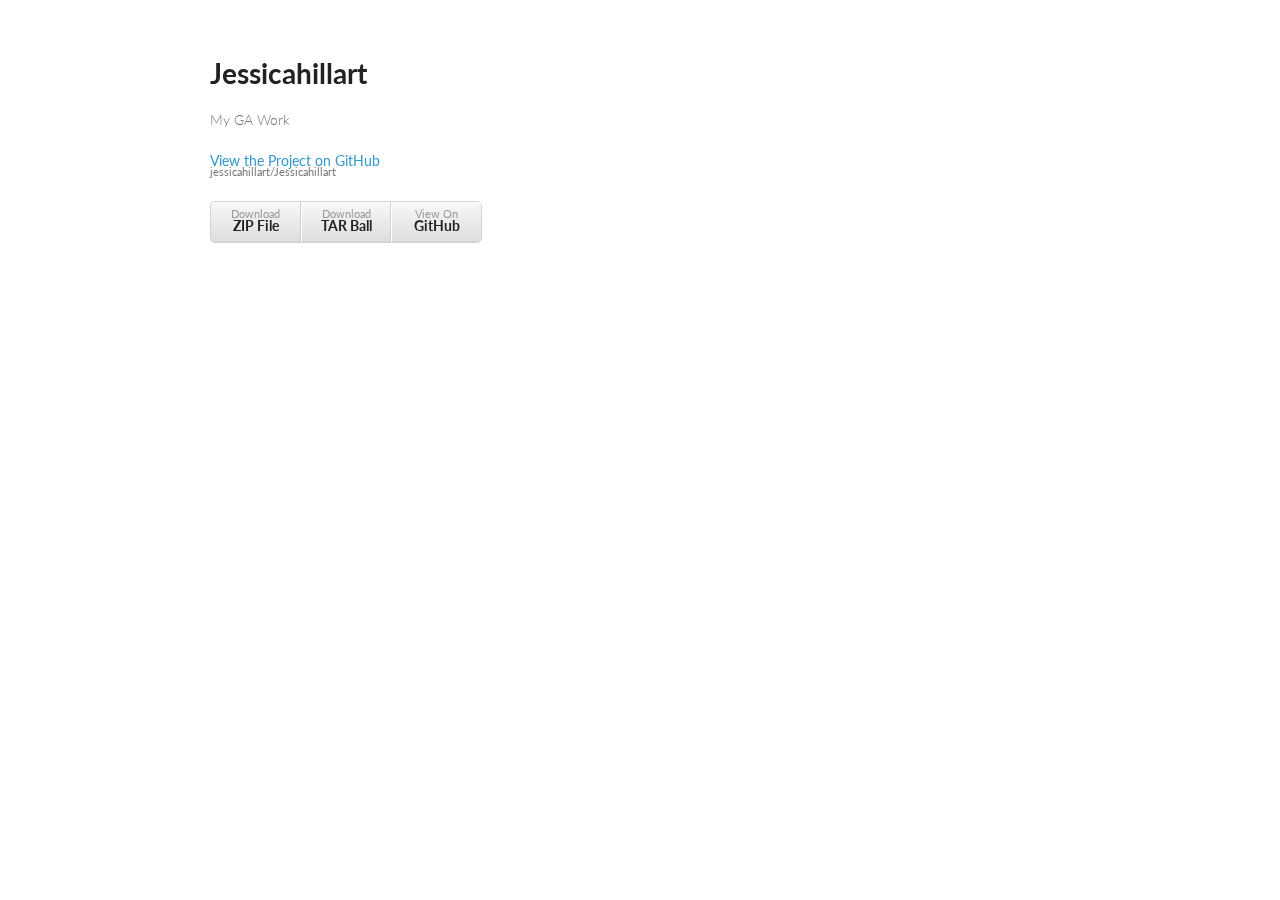
<file: index.html>
<!doctype html>
<html>
  <head>
    <meta charset="utf-8">
    <meta http-equiv="X-UA-Compatible" content="chrome=1">
    <title>Jessicahillart by jessicahillart</title>

    <link rel="stylesheet" href="stylesheets/styles.css">
    <link rel="stylesheet" href="stylesheets/pygment_trac.css">
    <meta name="viewport" content="width=device-width, initial-scale=1, user-scalable=no">
    <!--[if lt IE 9]>
    <script src="//html5shiv.googlecode.com/svn/trunk/html5.js"></script>
    <![endif]-->
  </head>
  <body>
    <div class="wrapper">
      <header>
        <h1>Jessicahillart</h1>
        <p>My GA Work</p>

        <p class="view"><a href="https://github.com/jessicahillart/Jessicahillart">View the Project on GitHub <small>jessicahillart/Jessicahillart</small></a></p>


        <ul>
          <li><a href="https://github.com/jessicahillart/Jessicahillart/zipball/master">Download <strong>ZIP File</strong></a></li>
          <li><a href="https://github.com/jessicahillart/Jessicahillart/tarball/master">Download <strong>TAR Ball</strong></a></li>
          <li><a href="https://github.com/jessicahillart/Jessicahillart">View On <strong>GitHub</strong></a></li>
        </ul>
      </header>
      <section>
</file>
<file: stylesheets/styles.css>
@import url(https://fonts.googleapis.com/css?family=Lato:300italic,700italic,300,700);

body {
  padding:50px;
  font:14px/1.5 Lato, "Helvetica Neue", Helvetica, Arial, sans-serif;
  color:#777;
  font-weight:300;
}

h1, h2, h3, h4, h5, h6 {
  color:#222;
  margin:0 0 20px;
}

p, ul, ol, table, pre, dl {
  margin:0 0 20px;
}

h1, h2, h3 {
  line-height:1.1;
}

h1 {
  font-size:28px;
}

h2 {
  color:#393939;
}

h3, h4, h5, h6 {
  color:#494949;
}

a {
  color:#39c;
  font-weight:400;
  text-decoration:none;
}

a small {
  font-size:11px;
  color:#777;
  margin-top:-0.6em;
  display:block;
}

.wrapper {
  width:860px;
  margin:0 auto;
}

blockquote {
  border-left:1px solid #e5e5e5;
  margin:0;
  padding:0 0 0 20px;
  font-style:italic;
}

code, pre {
  font-family:Monaco, Bitstream Vera Sans Mono, Lucida Console, Terminal;
  color:#333;
  font-size:12px;
}

pre {
  padding:8px 15px;
  background: #f8f8f8;  
  border-radius:5px;
  border:1px solid #e5e5e5;
  overflow-x: auto;
}

table {
  width:100%;
  border-collapse:collapse;
}

th, td {
  text-align:left;
  padding:5px 10px;
  border-bottom:1px solid #e5e5e5;
}

dt {
  color:#444;
  font-weight:700;
}

th {
  color:#444;
}

img {
  max-width:100%;
}

header {
  width:270px;
  float:left;
  position:fixed;
}

header ul {
  list-style:none;
  height:40px;
  
  padding:0;
  
  background: #eee;
  background: -moz-linear-gradient(top, #f8f8f8 0%, #dddddd 100%);
  background: -webkit-gradient(linear, left top, left bottom, color-stop(0%,#f8f8f8), color-stop(100%,#dddddd));
  background: -webkit-linear-gradient(top, #f8f8f8 0%,#dddddd 100%);
  background: -o-linear-gradient(top, #f8f8f8 0%,#dddddd 100%);
  background: -ms-linear-gradient(top, #f8f8f8 0%,#dddddd 100%);
  background: linear-gradient(top, #f8f8f8 0%,#dddddd 100%);
  
  border-radius:5px;
  border:1px solid #d2d2d2;
  box-shadow:inset #fff 0 1px 0, inset rgba(0,0,0,0.03) 0 -1px 0;
  width:270px;
}

header li {
  width:89px;
  float:left;
  border-right:1px solid #d2d2d2;
  height:40px;
}

header ul a {
  line-height:1;
  font-size:11px;
  color:#999;
  display:block;
  text-align:center;
  padding-top:6px;
  height:40px;
}

strong {
  color:#222;
  font-weight:700;
}

header ul li + li {
  width:88px;
  border-left:1px solid #fff;
}

header ul li + li + li {
  border-right:none;
  width:89px;
}

header ul a strong {
  font-size:14px;
  display:block;
  color:#222;
}

section {
  width:500px;
  float:right;
  padding-bottom:50px;
}

small {
  font-size:11px;
}

hr {
  border:0;
  background:#e5e5e5;
  height:1px;
  margin:0 0 20px;
}

footer {
  width:270px;
  float:left;
  position:fixed;
  bottom:50px;
}

@media print, screen and (max-width: 960px) {
  
  div.wrapper {
    width:auto;
    margin:0;
  }
  
  header, section, footer {
    float:none;
    position:static;
    width:auto;
  }
  
  header {
    padding-right:320px;
  }
  
  section {
    border:1px solid #e5e5e5;
    border-width:1px 0;
    padding:20px 0;
    margin:0 0 20px;
  }
  
  header a small {
    display:inline;
  }
  
  header ul {
    position:absolute;
    right:50px;
    top:52px;
  }
}

@media print, screen and (max-width: 720px) {
  body {
    word-wrap:break-word;
  }
  
  header {
    padding:0;
  }
  
  header ul, header p.view {
    position:static;
  }
  
  pre, code {
    word-wrap:normal;
  }
}

@media print, screen and (max-width: 480px) {
  body {
    padding:15px;
  }
  
  header ul {
    display:none;
  }
}

@media print {
  body {
    padding:0.4in;
    font-size:12pt;
    color:#444;
  }
}
</file>
<file: stylesheets/pygment_trac.css>
.highlight  { background: #ffffff; }
.highlight .c { color: #999988; font-style: italic } /* Comment */
.highlight .err { color: #a61717; background-color: #e3d2d2 } /* Error */
.highlight .k { font-weight: bold } /* Keyword */
.highlight .o { font-weight: bold } /* Operator */
.highlight .cm { color: #999988; font-style: italic } /* Comment.Multiline */
.highlight .cp { color: #999999; font-weight: bold } /* Comment.Preproc */
.highlight .c1 { color: #999988; font-style: italic } /* Comment.Single */
.highlight .cs { color: #999999; font-weight: bold; font-style: italic } /* Comment.Special */
.highlight .gd { color: #000000; background-color: #ffdddd } /* Generic.Deleted */
.highlight .gd .x { color: #000000; background-color: #ffaaaa } /* Generic.Deleted.Specific */
.highlight .ge { font-style: italic } /* Generic.Emph */
.highlight .gr { color: #aa0000 } /* Generic.Error */
.highlight .gh { color: #999999 } /* Generic.Heading */
.highlight .gi { color: #000000; background-color: #ddffdd } /* Generic.Inserted */
.highlight .gi .x { color: #000000; background-color: #aaffaa } /* Generic.Inserted.Specific */
.highlight .go { color: #888888 } /* Generic.Output */
.highlight .gp { color: #555555 } /* Generic.Prompt */
.highlight .gs { font-weight: bold } /* Generic.Strong */
.highlight .gu { color: #800080; font-weight: bold; } /* Generic.Subheading */
.highlight .gt { color: #aa0000 } /* Generic.Traceback */
.highlight .kc { font-weight: bold } /* Keyword.Constant */
.highlight .kd { font-weight: bold } /* Keyword.Declaration */
.highlight .kn { font-weight: bold } /* Keyword.Namespace */
.highlight .kp { font-weight: bold } /* Keyword.Pseudo */
.highlight .kr { font-weight: bold } /* Keyword.Reserved */
.highlight .kt { color: #445588; font-weight: bold } /* Keyword.Type */
.highlight .m { color: #009999 } /* Literal.Number */
.highlight .s { color: #d14 } /* Literal.String */
.highlight .na { color: #008080 } /* Name.Attribute */
.highlight .nb { color: #0086B3 } /* Name.Builtin */
.highlight .nc { color: #445588; font-weight: bold } /* Name.Class */
.highlight .no { color: #008080 } /* Name.Constant */
.highlight .ni { color: #800080 } /* Name.Entity */
.highlight .ne { color: #990000; font-weight: bold } /* Name.Exception */
.highlight .nf { color: #990000; font-weight: bold } /* Name.Function */
.highlight .nn { color: #555555 } /* Name.Namespace */
.highlight .nt { color: #000080 } /* Name.Tag */
.highlight .nv { color: #008080 } /* Name.Variable */
.highlight .ow { font-weight: bold } /* Operator.Word */
.highlight .w { color: #bbbbbb } /* Text.Whitespace */
.highlight .mf { color: #009999 } /* Literal.Number.Float */
.highlight .mh { color: #009999 } /* Literal.Number.Hex */
.highlight .mi { color: #009999 } /* Literal.Number.Integer */
.highlight .mo { color: #009999 } /* Literal.Number.Oct */
.highlight .sb { color: #d14 } /* Literal.String.Backtick */
.highlight .sc { color: #d14 } /* Literal.String.Char */
.highlight .sd { color: #d14 } /* Literal.String.Doc */
.highlight .s2 { color: #d14 } /* Literal.String.Double */
.highlight .se { color: #d14 } /* Literal.String.Escape */
.highlight .sh { color: #d14 } /* Literal.String.Heredoc */
.highlight .si { color: #d14 } /* Literal.String.Interpol */
.highlight .sx { color: #d14 } /* Literal.String.Other */
.highlight .sr { color: #009926 } /* Literal.String.Regex */
.highlight .s1 { color: #d14 } /* Literal.String.Single */
.highlight .ss { color: #990073 } /* Literal.String.Symbol */
.highlight .bp { color: #999999 } /* Name.Builtin.Pseudo */
.highlight .vc { color: #008080 } /* Name.Variable.Class */
.highlight .vg { color: #008080 } /* Name.Variable.Global */
.highlight .vi { color: #008080 } /* Name.Variable.Instance */
.highlight .il { color: #009999 } /* Literal.Number.Integer.Long */

.type-csharp .highlight .k { color: #0000FF }
.type-csharp .highlight .kt { color: #0000FF }
.type-csharp .highlight .nf { color: #000000; font-weight: normal }
.type-csharp .highlight .nc { color: #2B91AF }
.type-csharp .highlight .nn { color: #000000 }
.type-csharp .highlight .s { color: #A31515 }
.type-csharp .highlight .sc { color: #A31515 }
</file>
